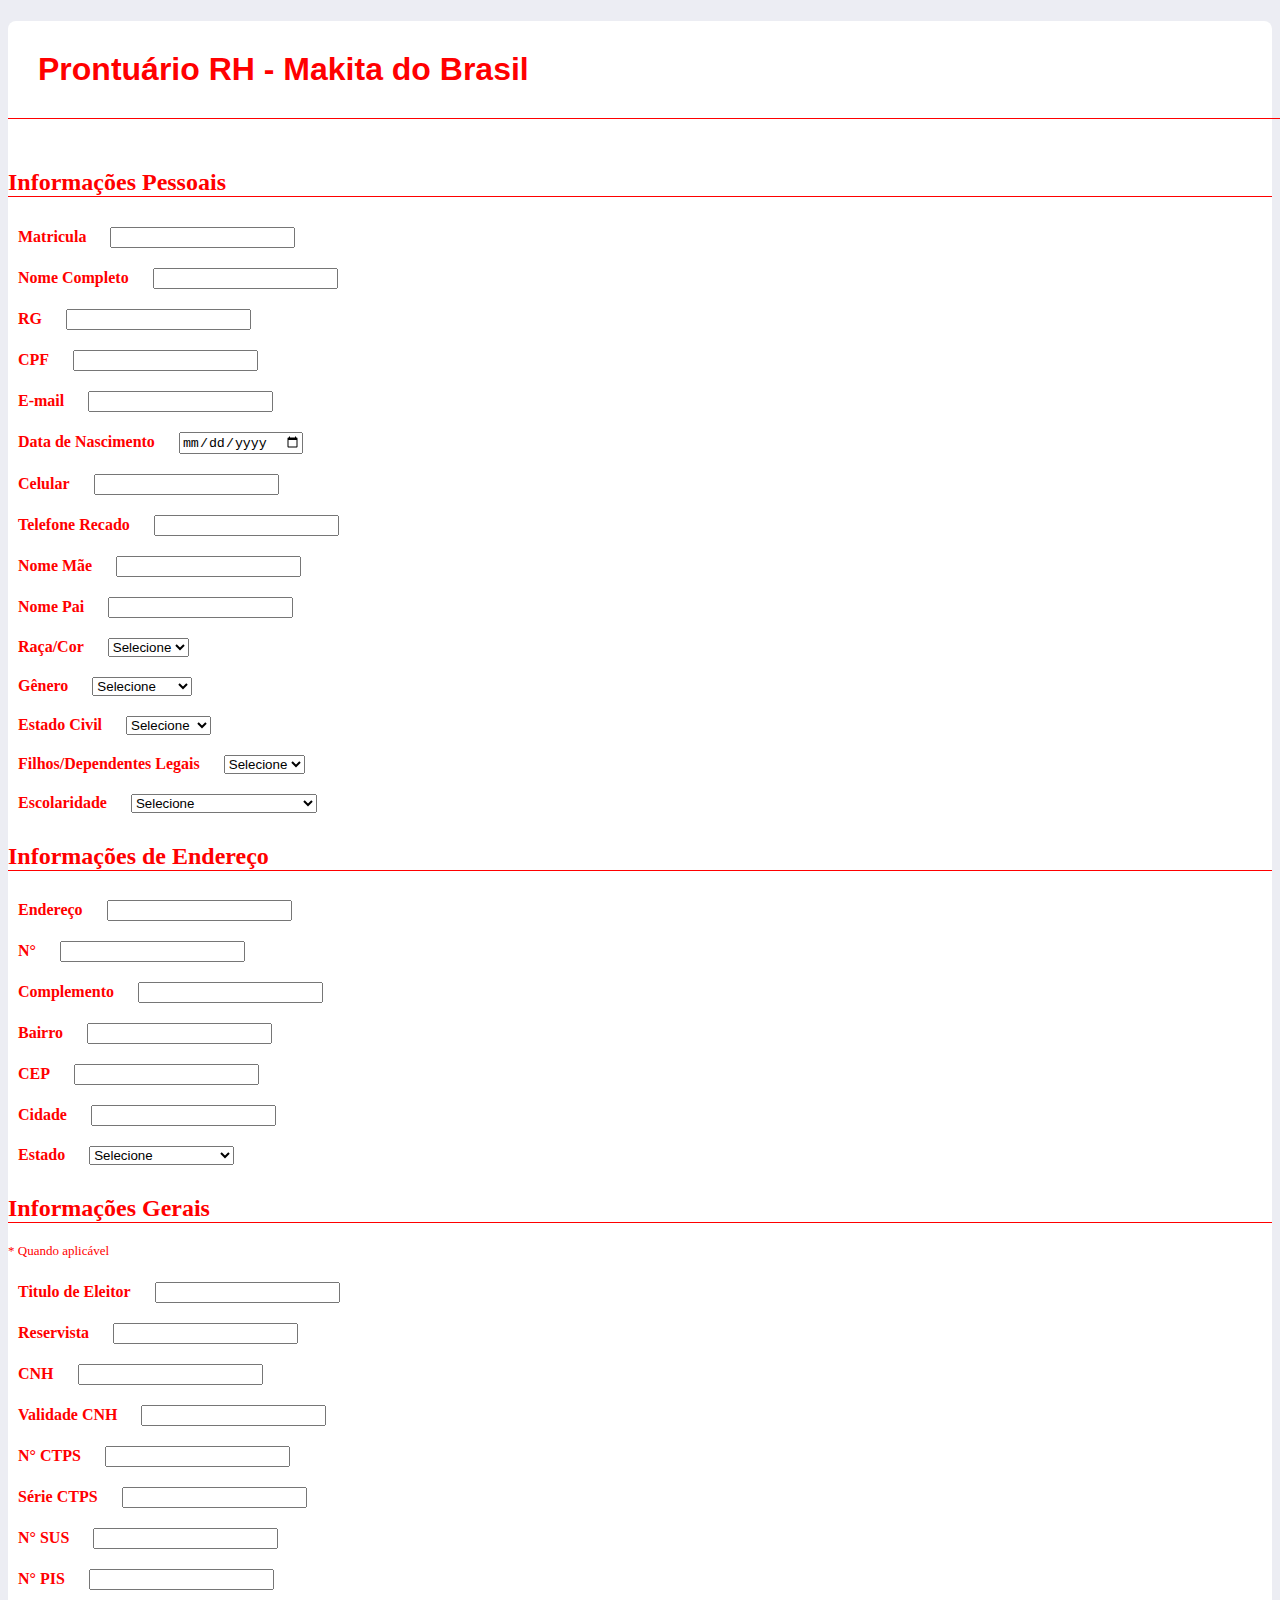
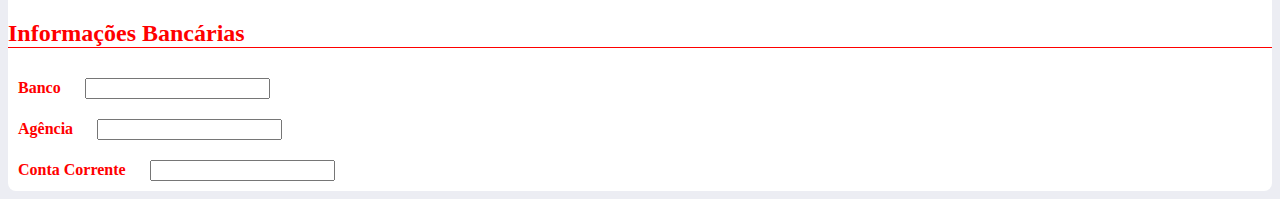
<file: index.html>
<!DOCTYPE html>
<html lang="pt-br">

<head>
    <meta charset="UTF-8">
    <meta name="viewport" content="width=device-width, initial-scale=1.0">
    <link href="https://cdn.jsdelivr.net/npm/bootstrap@5.3.2/dist/css/bootstrap.min.css" rel="stylesheet"
        integrity="sha384-T3c6CoIi6uLrA9TneNEoa7RxnatzjcDSCmG1MXxSR1GAsXEV/Dwwykc2MPK8M2HN" crossorigin="anonymous">
    <link rel="stylesheet" href="style.css">
    <script src="https://ajax.googleapis.com/ajax/libs/jquery/3.7.1/jquery.min.js"></script>
    <title>Prontuário RH Makita</title>
</head>

<body>

    <form class="container mt-5 " method="post">


        <header class="form-title">
            <h1>Prontuário RH - Makita do Brasil</h1>
        </header>

        <div hidden class="row">
            <div class="col">
                foto
            </div>
        </div>

        <section class="p-2 info-pessoal">
            <h2 class="header-informacoes p-2 ">Informações Pessoais</h2>

            <div class="row">

                <div class="col-6">
                    <label class="form-label" for="campo-matricula">Matricula</label>
                    <input type="text" id="campo-matricula" class="form-control">
                </div>

                <div class="col-6">
                    <label class="form-label" for="campo-nome">Nome Completo</label>
                    <input type="text" id="campo-nome" class="form-control">
                </div>

            </div>

            <div class="row">

                <div class="col-6">
                    <label class="form-label" for="campo-rg">RG</label>
                    <input type="text" id="campo-rg" class="form-control">
                </div>

                <div class="col-6">
                    <label class="form-label" for="campo-cpf">CPF</label>
                    <input type="text" id="campo-cpf" class="form-control">
                </div>

            </div>

            <div class="row">

                <div class="col-6">
                    <label class="form-label" for="campo-email">E-mail</label>
                    <input type="email" id="campo-email" class="form-control">
                </div>

                <div class="col-6">
                    <label class="form-label" for="campo-data-nascimento">Data de Nascimento</label>
                    <input type="date" id="campo-data-nascimento" class="form-control">
                </div>

            </div>

            <div class="row">

                <div class="col-6">
                    <label class="form-label" for="campo-celular">Celular</label>
                    <input type="tel" id="campo-celular" class="form-control">
                </div>

                <div class="col-6">
                    <label class="form-label" for="campo-telefone-recado">Telefone Recado</label>
                    <input type="tel" id="campo-telefone-recado" class="form-control">
                </div>

            </div>

            <div class="row">

                <div class="col-6">
                    <label class="form-label" for="campo-mae">Nome Mãe</label>
                    <input type="text" id="campo-mae" class="form-control">
                </div>

                <div class="col-6">
                    <label class="form-label" for="campo-pai">Nome Pai</label>
                    <input type="text" id="campo-pai" class="form-control">
                </div>

            </div>

            <div class="row">

                <div class="col-6">
                    <label for="campo-raça-cor" class="form-label">Raça/Cor</label>
                    <select id="campo-raça-cor" class="form-select">
                        <option selected value="SELECIONE">Selecione</option>
                        <option value="BRANCO">Branco</option>
                        <option value="NEGRO">Negro</option>
                    </select>
                </div>

                <div class="col-6">
                    <label class="form-label" for="campo-genero">Gênero</label>
                    <select id="campo-genero" class="form-select">
                        <option selected value="SELECIONE">Selecione</option>
                        <option value="MASCULINO">Masculino</option>
                        <option value="FEMININO">Feminino</option>
                        <option value="NAOINFORMAR">Não Informar</option>
                    </select>
                </div>

            </div>

            <div class="row">

                <div class="col-6">
                    <label class="form-label" for="campo-estado-civil">Estado Civil</label>
                    <select id="campo-estado-civil" class="form-select">
                        <option selected value="SELECIONE">Selecione</option>
                        <option value="SOLTEIRO">Solteiro</option>
                        <option value="CASADO">Casado</option>
                        <option value="SEPARADO">Separado</option>
                        <option value="DIVORCIADO">Divorciado</option>
                        <option value="VIUVO">Viúvo</option>
                    </select>
                </div>

                <div class="col-6">
                    <label class="form-label" for="campo-filhos-dependentes">Filhos/Dependentes Legais</label>
                    <select id="campo-filhos-dependentes" class="form-select">
                        <option value="SELECIONE">Selecione</option>
                        <option value="SIM">Sim</option>
                        <option value="NAO">Não</option>
                    </select>
                </div>

            </div>

            <div class="row">

                <div class="col-6">
                    <label class="form-label" for="campo-escolaridade">Escolaridade</label>
                    <select id="campo-escolaridade" class="form-select">
                        <option selected value="SELECIONE">Selecione</option>
                        <option value="MEDIOINCOMPLETO">Ensino Médio Incompleto</option>
                        <option value="MEDIOCOMPLETO">Ensino Médio Completo</option>
                        <option value="SUPERIORINCOMPLETO">Ensino Superior Incompleto</option>
                        <option value="SUPERIORCOMPLETO">Ensino Superior Completo</option>
                    </select>
                </div>

            </div>

        </section>


        <section class="p-2 esconder-secao" id="info-conjuge">
            <h2 class="header-informacoes p-2">Informações do Conjugê</h2>

            <div class="row">
                <div class="col-6">
                    <label class="form-label" for="campo-conjuge">Nome do Conjugê</label>
                    <input type="text" id="campo-conjuge" class="form-control">
                </div>
            </div>

            <div class="row">

                <div class="col-6">
                    <label class="form-label" for="campo-data-conjuge">Data de Nascimento</label>
                    <input type="date" id="campo-data-conjuge" class="form-control">
                </div>

                <div class="col-6">
                    <label for="campo-cpf-conjuge" class="form-label">CPF</label>
                    <input type="text" id="campo-cpf-conjuge" class="form-control">
                </div>

            </div>


            <div class="row">

                <div class="col-6">
                    <label for="campo-rg-conjuge" class="form-label">RG</label>
                    <input type="text" id="campo-rg-conjuge" class="form-control">
                </div>

                <div class="col-6">
                    <label for="campo-sus-conjuge" class="form-label">SUS</label>
                    <input type="text" id="campo-sus-conjuge" class="form-control">
                </div>

            </div>
        </section>

        <section class="p-2 info-endereco">
            <h2 class="header-informacoes p-2">Informações de Endereço</h2>

            <div class="row">
                <div class="col-6">
                    <label class="form-label" for="campo-endereço">Endereço</label>
                    <input type="text" id="campo-endereço" class="form-control">
                </div>

                <div class="col-2">
                    <label for="campo-numero-endereco" class="form-label">N°</label>
                    <input type="number" id="campo-numero-endereco" class="form-control" min="0">
                </div>

                <div class="col-4">
                    <label class="form-label" for="campo-complemento">Complemento</label>
                    <input type="text" id="campo-complemento" class="form-control">
                </div>

                    

                
            </div>

            <div class="row">

                
                <div class="col-6">
                    <label class="form-label" for="">Bairro</label>
                    <input type="text" id="campo-bairro" class="form-control">
                </div>

                <div class="col-6">
                    <label class="form-label" for="campo-cep">CEP</label>
                    <input type="text" id="campo-cep" class="form-control">
                </div>                

            </div>


            <div class="row">
                <div class="col-6">
                    <label class="form-label" for="campo-municipio">Cidade</label>
                    <input type="text" id="campo-municipio" class="form-control">
                </div>

                <div class="col-6">
                    <label class="form-label" for="campo-estado">Estado</label>
                    <select id="campo-estado" class="form-select">
                        <option selected value="SELECIONE">Selecione</option>
                        <option value="AC">Acre</option>
                        <option value="AL">Alagoas</option>
                        <option value="AM">Amapá</option>
                        <option value="AM">Amazonas</option>
                        <option value="BA">Bahia</option>
                        <option value="CE">Ceará</option>
                        <option value="ES">Espírito Santo</option>
                        <option value="GO">Goiás</option>
                        <option value="MA">Maranhão</option>
                        <option value="MT">Mato Grosso</option>
                        <option value="MS">Mato Grosso do Sul</option>
                        <option value="MG">Minas Gerais</option>
                        <option value="PA">Pará</option>
                        <option value="PE">Pernambuco</option>
                        <option value="PI">Piauí</option>
                        <option value="RJ">Rio de Janeiro</option>
                        <option value="RN">Rio Grande do Norte</option>
                        <option value="RS">Rio Grande do Sul</option>
                        <option value="RO">Rondônia</option>
                        <option value="RR">Roraima</option>
                        <option value="SC">Santa Catarina</option>
                        <option value="SP">São Paulo</option>
                        <option value="SE">Sergipe</option>
                        <option value="TO">Tocantins</option>
                        <option value="DF">Distrito Federal</option>
                        
                    </select>
                </div>
            </div>

        </section>

        <section class="p-2 info-gerais">
            <h2 class="p-2 header-informacoes">Informações Gerais</h2>
            <p style="font-size: 13px; color: red;">* Quando aplicável</p>

            <div class="row">            
                
                <div class="col-6">
                    <label class="form-label" for="campo-titulo-eleitor">Titulo de Eleitor</label>
                    <input type="text" id="campo-titulo-eleitor" class="form-control">
                </div>

                <div class="col-6">
                    <label class="form-label" for="campo-reservista">Reservista</label>
                    <input type="text" id="campo-reservista" class="form-control">
                </div>

            </div>

            
            <div class="row">

                <div class="col-6">
                    <label class="form-label" for="campo-cnh">CNH</label>
                    <input type="text" id="campo-cnh" class="form-control">
                    
                </div>
                
                <div class="col-6">
                    <label class="form-label" for="campo-validade-cnh">Validade CNH</label>
                    <input type="text" id="campo-validade-cnh" class="form-control">
                </div>

            </div>

            <div class="row">

                <div class="col-6">
                    <label class="form-label" for="campo-numero-ctps">N° CTPS</label>
                    <input type="text" id="campo-numero-ctps" class="form-control">
                </div>
                
                <div class="col-6">
                    <label class="form-label" for="campo-serie-ctps">Série CTPS</label>
                    <input type="text" id="campo-serie-ctps" class="form-control">
                </div>

            </div>

            <div class="row">

                <div class="col-6">
                    <label class="form-label" for="campo-sus">N° SUS</label>
                    <input type="text" id="campo-sus" class="form-control">
                </div>
                
                <div class="col-6">
                    <label class="form-label" for="campo-pis">N° PIS</label>
                    <input type="text" id="campo-pis" class="form-control">
                </div>

            </div>

        </section>

        <section class="p-2 info-bancaria">
            <h2 class="p-2 header-informacoes">Informações Bancárias</h2>

            <div class="row">
                
                <div class="col-6">
                    <label class="form-label" for="campo-banco">Banco</label>
                    <input type="text" id="campo-banco" class="form-control">
                </div>

            </div>

            <div class="row">

                <div class="col-6">
                    <label class="form-label" for="campo-agencia">Agência</label>
                    <input type="text" id="campo-agencia" class="form-control">
                </div>

                <div class="col-6">
                    <label class="form-label" for="campo-conta-corrente">Conta Corrente</label>
                    <input type="text" id="campo-conta-corrente" class="form-control">
                </div>
            </div>

        </section>


    </form>

    <script src="https://cdn.jsdelivr.net/npm/bootstrap@5.3.2/dist/js/bootstrap.bundle.min.js"
        integrity="sha384-C6RzsynM9kWDrMNeT87bh95OGNyZPhcTNXj1NW7RuBCsyN/o0jlpcV8Qyq46cDfL"
        crossorigin="anonymous"></script>

        <script>
        
            $(function(){

                function escondeCampoConjuge(){
                    
                    let estadoCivil = $("#campo-estado-civil").val()
                    let infoConjuge = $("#info-conjuge")[0]

                  if(estadoCivil === 'CASADO'){
                    infoConjuge.classList.remove('esconder-secao')
                  } else{
                    infoConjuge.classList.add('esconder-secao')
                  }

                }

        
                $('#campo-estado-civil').on('change', function(){
                    escondeCampoConjuge()
                })

            })

        </script>

</body>

</html>
</file>
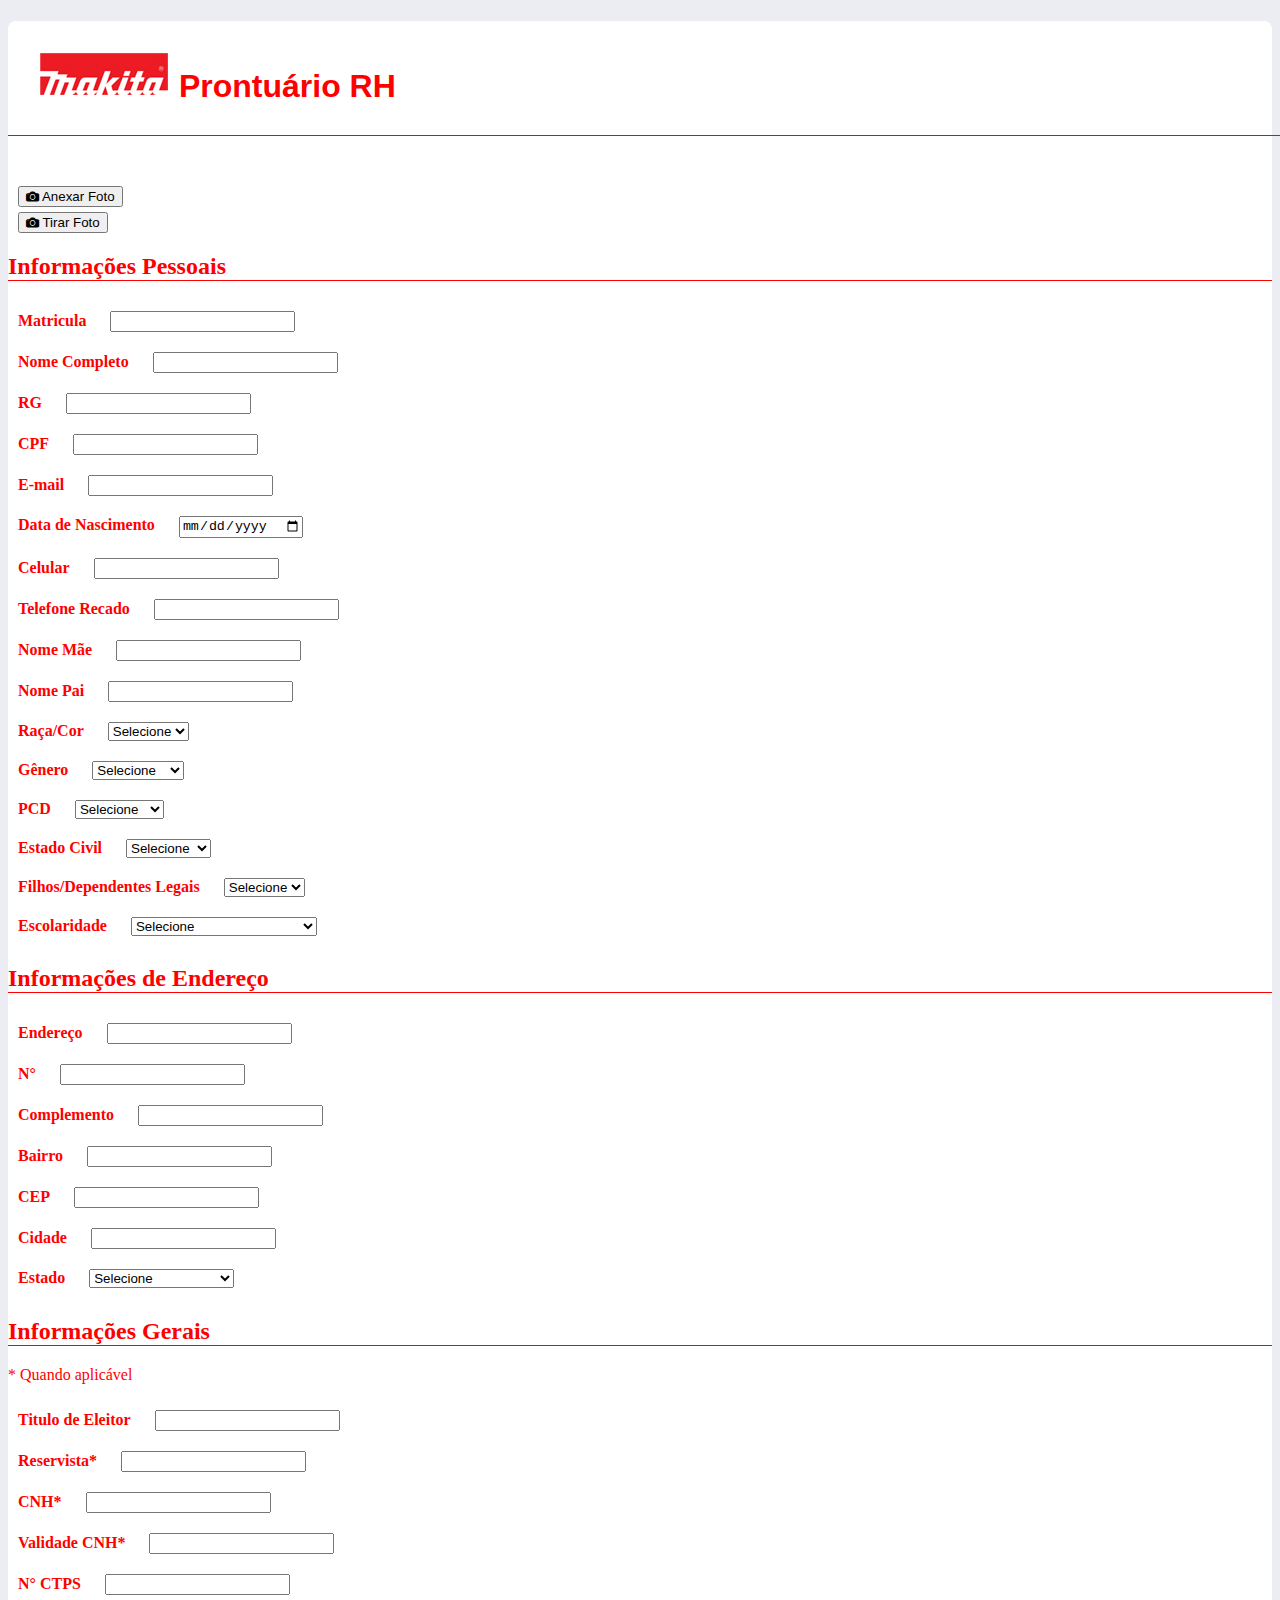
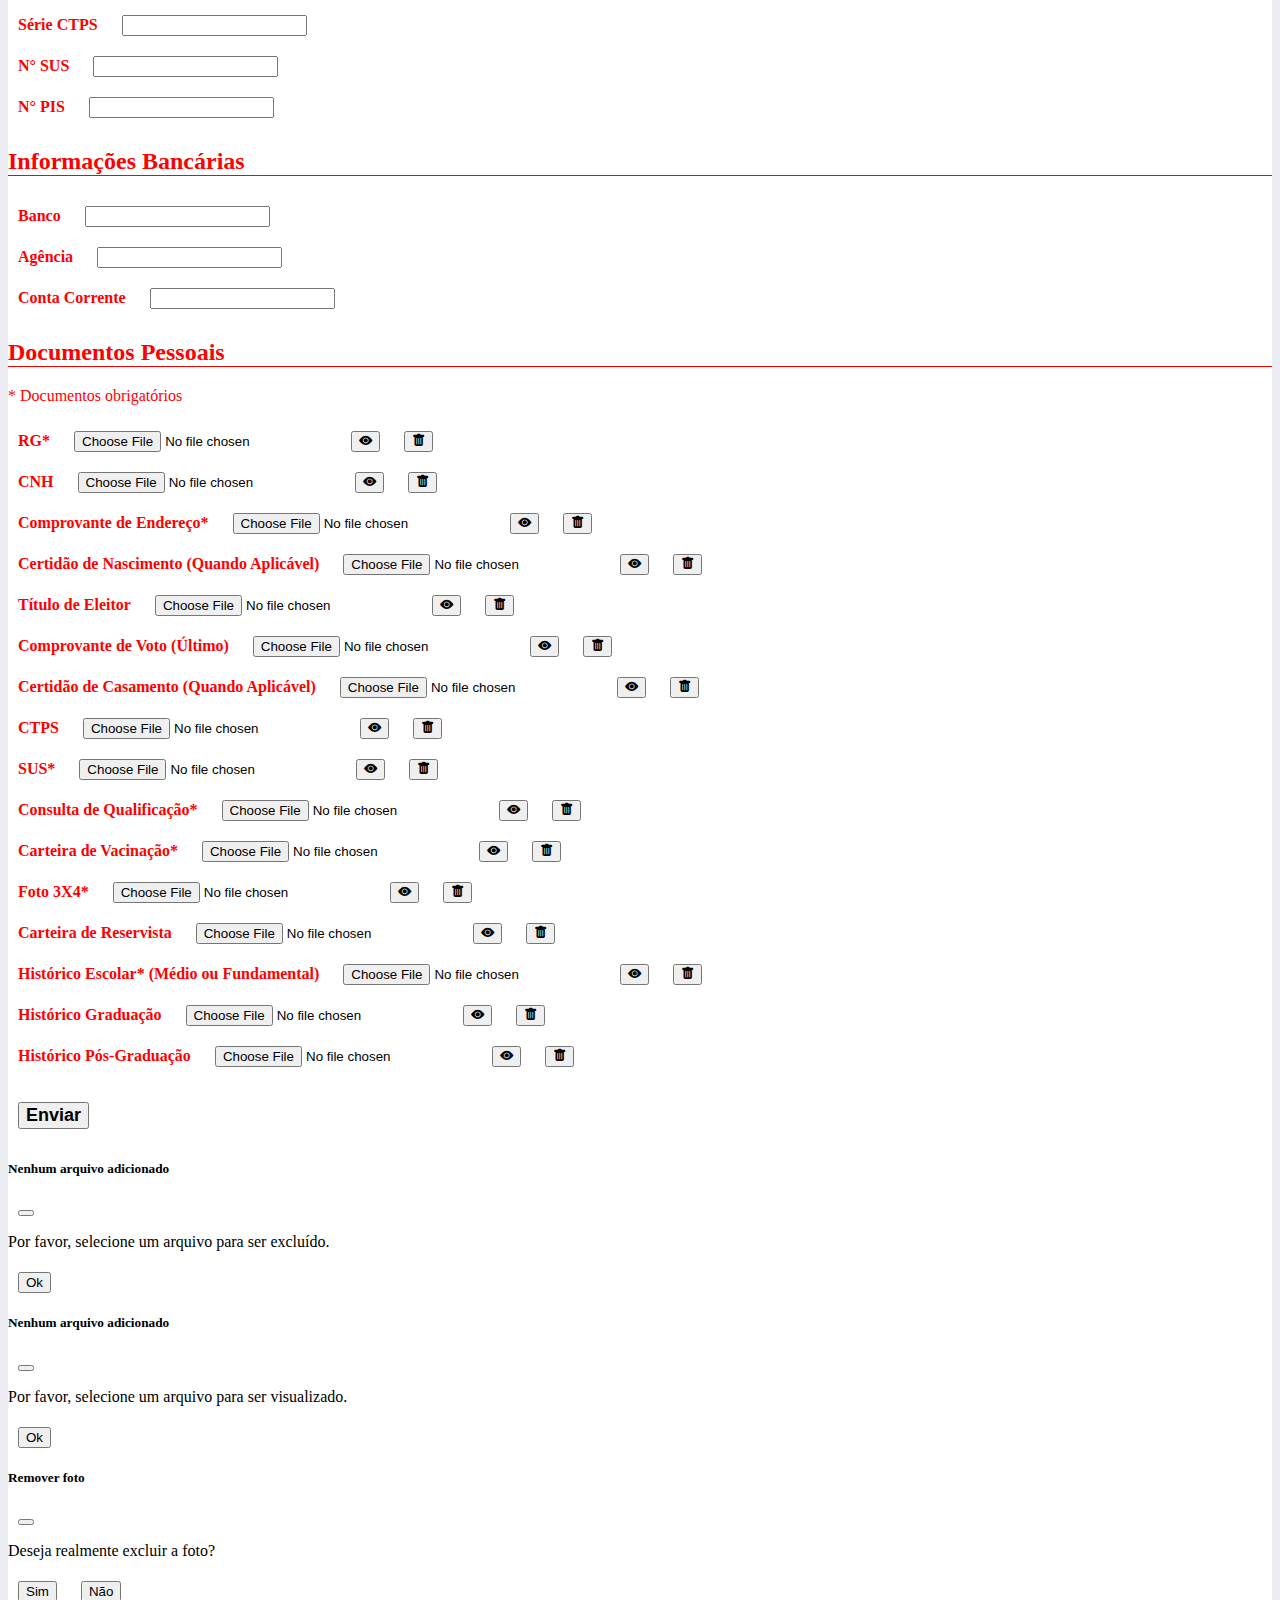
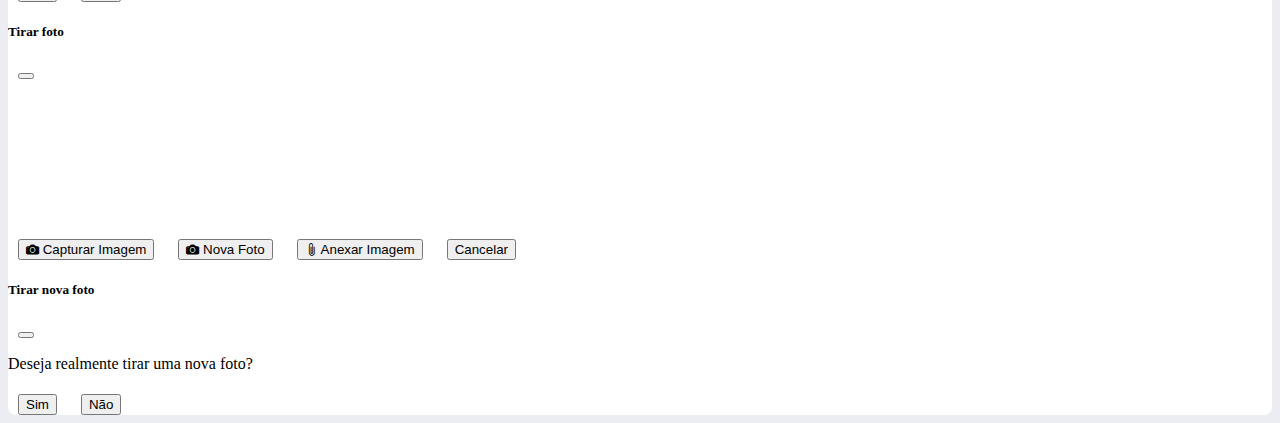
<file: Prontuario_RH/index.html>
<!DOCTYPE html>
<html lang="pt-br">

<head>
    <meta charset="UTF-8">
    <meta name="viewport" content="width=device-width, initial-scale=1.0">
    <link href="https://cdn.jsdelivr.net/npm/bootstrap@5.3.2/dist/css/bootstrap.min.css" rel="stylesheet"
        integrity="sha384-T3c6CoIi6uLrA9TneNEoa7RxnatzjcDSCmG1MXxSR1GAsXEV/Dwwykc2MPK8M2HN" crossorigin="anonymous">
    <link rel="stylesheet" href="https://cdn.jsdelivr.net/npm/bootstrap-icons@1.11.1/font/bootstrap-icons.css">
    <link rel="stylesheet" href="style.css">
    <link rel="shortcut icon" href="imagens/favicon.ico" type="image/x-icon">
    <script src="https://ajax.googleapis.com/ajax/libs/jquery/3.7.1/jquery.min.js"></script>


    <title>Prontuário RH Makita</title>
</head>

<body>

    <form class="container mt-5 " method="post">


        <header class="form-title">
            <h1><img src="imagens/makita.png" alt="Logo makita"> Prontuário RH </h1>
        </header>

        <button style="display: block;" type="button" id="button-anexar-foto" class="btn btn-outline-danger"><i
                class="bi bi-camera-fill"></i> Anexar Foto</button>
        <button style="display: block;" type="button" id="button-tirar-foto" class="btn btn-outline-danger"><i
                class="bi bi-camera-fill"></i> Tirar Foto</button>
        <button style="display: none;" type="button" id="button-remover-foto" class="btn btn-outline-danger"><i
                class="bi bi-trash-fill"></i> Remover Foto</button>
        <button style="display: none;" type="button" id="button-baixar-foto" class="btn btn-outline-danger"><i
                class="bi bi-download"></i> Baixar Foto</button>


        <div class="row p-2">
            <div id="foto-container" class="col">
                <input type="file" id="input-anexar-foto" style="display: none;">
            </div>
        </div>

        <section class="p-2 info-pessoal">
            <h2 class="header-informacoes p-2 ">Informações Pessoais</h2>

            <div class="row">

                <div class="col-6">
                    <label class="form-label" for="campo-matricula">Matricula</label>
                    <input type="text" id="campo-matricula" class="form-control">
                </div>

                <div class="col-6">
                    <label class="form-label" for="campo-nome">Nome Completo</label>
                    <input type="text" id="campo-nome" class="form-control">
                </div>

            </div>

            <div class="row">

                <div class="col-6">
                    <label class="form-label" for="campo-rg">RG</label>
                    <input type="text" id="campo-rg" class="form-control">
                </div>

                <div class="col-6">
                    <label class="form-label" for="campo-cpf">CPF</label>
                    <input type="text" id="campo-cpf" class="form-control">
                </div>

            </div>

            <div class="row">

                <div class="col-6">
                    <label class="form-label" for="campo-email">E-mail</label>
                    <input type="email" id="campo-email" class="form-control">
                </div>

                <div class="col-6">
                    <label class="form-label" for="campo-data-nascimento">Data de Nascimento</label>
                    <input type="date" id="campo-data-nascimento" class="form-control">
                </div>

            </div>

            <div class="row">

                <div class="col-6">
                    <label class="form-label" for="campo-celular">Celular</label>
                    <input type="tel" id="campo-celular" class="form-control">
                </div>

                <div class="col-6">
                    <label class="form-label" for="campo-telefone-recado">Telefone Recado</label>
                    <input type="tel" id="campo-telefone-recado" class="form-control">
                </div>

            </div>

            <div class="row">

                <div class="col-6">
                    <label class="form-label" for="campo-mae">Nome Mãe</label>
                    <input type="text" id="campo-mae" class="form-control">
                </div>

                <div class="col-6">
                    <label class="form-label" for="campo-pai">Nome Pai</label>
                    <input type="text" id="campo-pai" class="form-control">
                </div>

            </div>

            <div class="row">

                <div class="col-4">
                    <label for="campo-raça-cor" class="form-label">Raça/Cor</label>
                    <select id="campo-raça-cor" class="form-select">
                        <option selected value="SELECIONE">Selecione</option>
                        <option value="BRANCO">Branco</option>
                        <option value="NEGRO">Negro</option>
                    </select>
                </div>

                <div class="col-4">
                    <label class="form-label" for="campo-genero">Gênero</label>
                    <select id="campo-genero" class="form-select">
                        <option selected value="SELECIONE">Selecione</option>
                        <option value="MASCULINO">Masculino</option>
                        <option value="FEMININO">Feminino</option>
                        <option value="BINARIO">Binário</option>
                        <option value="NAOBINARIO">Não Binário</option>
                    </select>
                </div>

                <div class="col-4">
                    <label class="form-label" for="campo-pcd">PCD</label>
                    <select id="campo-pcd" class="form-select">
                        <option selected value="SELECIONE">Selecione</option>
                        <option value="AUDITIVA">Auditiva</option>
                        <option value="FISICA">Física</option>
                        <option value="INTELECTUAL">Intelectual</option>
                        <option value="VISUAL">Visual</option>
                        <option value="MULTIPLA">Múltipla</option>
                        <option value="REABILITADO">Reabilitado</option>
                    </select>
                </div>

            </div>

            <div class="row">

                <div class="col-6">
                    <label class="form-label" for="campo-estado-civil">Estado Civil</label>
                    <select id="campo-estado-civil" class="form-select">
                        <option selected value="SELECIONE">Selecione</option>
                        <option value="SOLTEIRO">Solteiro</option>
                        <option value="CASADO">Casado</option>
                        <option value="SEPARADO">Separado</option>
                        <option value="DIVORCIADO">Divorciado</option>
                        <option value="VIUVO">Viúvo</option>
                    </select>
                </div>

                <div class="col-6">
                    <label class="form-label" for="campo-filhos-dependentes">Filhos/Dependentes Legais</label>
                    <select id="campo-filhos-dependentes" class="form-select">
                        <option value="SELECIONE">Selecione</option>
                        <option value="SIM">Sim</option>
                        <option value="NAO">Não</option>
                    </select>
                </div>

            </div>

            <div class="row">

                <div class="col-6">
                    <label class="form-label" for="campo-escolaridade">Escolaridade</label>
                    <select id="campo-escolaridade" class="form-select">
                        <option selected value="SELECIONE">Selecione</option>
                        <option value="MEDIOINCOMPLETO">Ensino Médio Incompleto</option>
                        <option value="MEDIOCOMPLETO">Ensino Médio Completo</option>
                        <option value="SUPERIORINCOMPLETO">Ensino Superior Incompleto</option>
                        <option value="SUPERIORCOMPLETO">Ensino Superior Completo</option>
                    </select>
                </div>

            </div>

        </section>


        <section class="p-2 esconder-secao" id="info-conjuge">
            <h2 class="header-informacoes p-2">Informações do Conjugê</h2>

            <div class="row">
                <div class="col-6">
                    <label class="form-label" for="campo-conjuge">Nome do Conjugê</label>
                    <input type="text" id="campo-conjuge" class="form-control">
                </div>
            </div>

            <div class="row">

                <div class="col-6">
                    <label class="form-label" for="campo-data-conjuge">Data de Nascimento</label>
                    <input type="date" id="campo-data-conjuge" class="form-control">
                </div>

                <div class="col-6">
                    <label for="campo-cpf-conjuge" class="form-label">CPF</label>
                    <input type="text" id="campo-cpf-conjuge" class="form-control">
                </div>

            </div>


            <div class="row">

                <div class="col-6">
                    <label for="campo-rg-conjuge" class="form-label">RG</label>
                    <input type="text" id="campo-rg-conjuge" class="form-control">
                </div>

                <div class="col-6">
                    <label for="campo-sus-conjuge" class="form-label">SUS</label>
                    <input type="text" id="campo-sus-conjuge" class="form-control">
                </div>

            </div>
        </section>

        <section class="p-2 info-endereco">
            <h2 class="header-informacoes p-2">Informações de Endereço</h2>

            <div class="row">
                <div class="col-6">
                    <label class="form-label" for="campo-endereço">Endereço</label>
                    <input type="text" id="campo-endereço" class="form-control">
                </div>

                <div class="col-2">
                    <label for="campo-numero-endereco" class="form-label">N°</label>
                    <input type="number" id="campo-numero-endereco" class="form-control" min="0">
                </div>

                <div class="col-4">
                    <label class="form-label" for="campo-complemento">Complemento</label>
                    <input type="text" id="campo-complemento" class="form-control">
                </div>




            </div>

            <div class="row">


                <div class="col-6">
                    <label class="form-label" for="campo-bairro">Bairro</label>
                    <input type="text" id="campo-bairro" class="form-control">
                </div>

                <div class="col-6">
                    <label class="form-label" for="campo-cep">CEP</label>
                    <input type="text" id="campo-cep" class="form-control">
                </div>

            </div>


            <div class="row">
                <div class="col-6">
                    <label class="form-label" for="campo-municipio">Cidade</label>
                    <input type="text" id="campo-municipio" class="form-control">
                </div>

                <div class="col-6">
                    <label class="form-label" for="campo-estado">Estado</label>
                    <select id="campo-estado" class="form-select">
                        <option selected value="SELECIONE">Selecione</option>
                        <option value="AC">Acre</option>
                        <option value="AL">Alagoas</option>
                        <option value="AM">Amapá</option>
                        <option value="AM">Amazonas</option>
                        <option value="BA">Bahia</option>
                        <option value="CE">Ceará</option>
                        <option value="ES">Espírito Santo</option>
                        <option value="GO">Goiás</option>
                        <option value="MA">Maranhão</option>
                        <option value="MT">Mato Grosso</option>
                        <option value="MS">Mato Grosso do Sul</option>
                        <option value="MG">Minas Gerais</option>
                        <option value="PA">Pará</option>
                        <option value="PE">Pernambuco</option>
                        <option value="PI">Piauí</option>
                        <option value="RJ">Rio de Janeiro</option>
                        <option value="RN">Rio Grande do Norte</option>
                        <option value="RS">Rio Grande do Sul</option>
                        <option value="RO">Rondônia</option>
                        <option value="RR">Roraima</option>
                        <option value="SC">Santa Catarina</option>
                        <option value="SP">São Paulo</option>
                        <option value="SE">Sergipe</option>
                        <option value="TO">Tocantins</option>
                        <option value="DF">Distrito Federal</option>

                    </select>
                </div>
            </div>

        </section>

        <section class="p-2 info-gerais">
            <h2 class="p-2 header-informacoes">Informações Gerais</h2>
            <p style="color: red;">* Quando aplicável</p>

            <div class="row">

                <div class="col-6">
                    <label class="form-label" for="campo-titulo-eleitor">Titulo de Eleitor</label>
                    <input type="text" id="campo-titulo-eleitor" class="form-control">
                </div>

                <div class="col-6">
                    <label class="form-label" for="campo-reservista">Reservista*</label>
                    <input type="text" id="campo-reservista" class="form-control">
                </div>

            </div>


            <div class="row">

                <div class="col-6">
                    <label class="form-label" for="campo-cnh">CNH*</label>
                    <input type="text" id="campo-cnh" class="form-control">

                </div>

                <div class="col-6">
                    <label class="form-label" for="campo-validade-cnh">Validade CNH*</label>
                    <input type="text" id="campo-validade-cnh" class="form-control">
                </div>

            </div>

            <div class="row">

                <div class="col-6">
                    <label class="form-label" for="campo-numero-ctps">N° CTPS</label>
                    <input type="text" id="campo-numero-ctps" class="form-control">
                </div>

                <div class="col-6">
                    <label class="form-label" for="campo-serie-ctps">Série CTPS</label>
                    <input type="text" id="campo-serie-ctps" class="form-control">
                </div>

            </div>

            <div class="row">

                <div class="col-6">
                    <label class="form-label" for="campo-sus">N° SUS</label>
                    <input type="text" id="campo-sus" class="form-control">
                </div>

                <div class="col-6">
                    <label class="form-label" for="campo-pis">N° PIS</label>
                    <input type="text" id="campo-pis" class="form-control">
                </div>

            </div>

        </section>

        <section class="p-2 info-bancaria">
            <h2 class="p-2 header-informacoes">Informações Bancárias</h2>

            <div class="row">

                <div class="col-6">
                    <label class="form-label" for="campo-banco">Banco</label>
                    <input type="text" id="campo-banco" class="form-control">
                </div>

            </div>

            <div class="row">

                <div class="col-6">
                    <label class="form-label" for="campo-agencia">Agência</label>
                    <input type="text" id="campo-agencia" class="form-control">
                </div>

                <div class="col-6">
                    <label class="form-label" for="campo-conta-corrente">Conta Corrente</label>
                    <input type="text" id="campo-conta-corrente" class="form-control">
                </div>
            </div>

        </section>

        <section class="p-2 info-doc-pessoais">
            <h2 class="p-2 header-informacoes">Documentos Pessoais</h2>
            <p style="color: red;">* Documentos obrigatórios</p>

            <div class="row">

                <div class="col-6">
                    <label for="campo-doc-rg"> RG*</label>

                    <input type="file" id="campo-doc-rg" class="form-control inputDoc" accept=".pdf">

                    <button type="button" id="btnVisualizarRG" data-target="campo-doc-rg"
                        class="btn btn-danger btn-sm btnInput visualizarArquivo "><i class="bi bi-eye-fill"></i>
                    </button>

                    <button type="button" id="btnRemoverRG" data-target="campo-doc-rg"
                        class="btn btn-danger btn-sm btnInput btnRemoverArquivo"><i
                            class="bi bi-trash-fill"></i></button>

                </div>

                <div class="col-6">
                    <label class="form-label" for="campo-doc-cnh">CNH</label>

                    <input type="file" id="campo-doc-cnh" class="form-control inputDoc" accept=".pdf">

                    <button type="button" id="btnVisualizarCNH" data-target="campo-doc-cnh"
                        class="btn btn-danger btn-sm btnInput visualizarArquivo "><i
                            class="bi bi-eye-fill"></i></button>

                    <button type="button" id="btnRemoverCNH" data-target="campo-doc-cnh"
                        class="btn btn-danger btn-sm btnInput btnRemoverArquivo"><i
                            class="bi bi-trash-fill"></i></button>
                </div>

            </div>

            <div class="row">

                <div class="col-6">
                    <label class="form-label" for="campo-doc-endereco">Comprovante de Endereço*</label>

                    <input type="file" class="form-control inputDoc" id="campo-doc-endereco" accept=".pdf">

                    <button type="button" id="btnVisualizarEndereço" data-target="campo-doc-endereco"
                        class="btn btn-danger btn-sm btnInput visualizarArquivo "><i
                            class="bi bi-eye-fill"></i></button>

                    <button type="button" id="btnRemoverEndereco" data-target="campo-doc-endereco"
                        class="btn btn-danger btn-sm btnInput btnRemoverArquivo"><i
                            class="bi bi-trash-fill"></i></button>
                </div>

                <div class="col-6">
                    <label class="form-label" for="campo-doc-nascimento">Certidão de Nascimento (Quando
                        Aplicável)</label>

                    <input type="file" class="form-control inputDoc" id="campo-doc-nascimento" accept=".pdf">

                    <button type="button" id="btnVisualizarNascimento" data-target="campo-doc-nascimento"
                        class="btn btn-danger btn-sm btnInput visualizarArquivo "><i
                            class="bi bi-eye-fill"></i></button>

                    <button type="button" id="btnRemoverNascimento" data-target="campo-doc-nascimento"
                        class="btn btn-danger btn-sm btnInput btnRemoverArquivo"><i
                            class="bi bi-trash-fill"></i></button>
                </div>

            </div>

            <div class="row">

                <div class="col-6">
                    <label for="campo-doc-titulo-eleitor" class="form-label">Título de Eleitor</label>

                    <input type="file" id="campo-doc-titulo-eleitor" class="form-control inputDoc" accept=".pdf">

                    <button type="button" id="btnVisualizarEleitor" data-target="campo-doc-titulo-eleitor"
                        class="btn btn-danger btn-sm btnInput visualizarArquivo "><i
                            class="bi bi-eye-fill"></i></button>

                    <button type="button" id="btnRemoverEleitor" data-target="campo-doc-titulo-eleitor"
                        class="btn btn-danger btn-sm btnInput btnRemoverArquivo"><i
                            class="bi bi-trash-fill"></i></button>
                </div>

                <div class="col-6">

                    <label class="form-label" for="campo-doc-comprovante-voto">Comprovante de Voto (Último)</label>

                    <input type="file" id="campo-doc-comprovante-voto" class="form-control inputDoc" accept=".pdf">

                    <button type="button" id="btnVisualizarVoto" data-target="campo-doc-comprovante-voto"
                        class="btn btn-danger btn-sm btnInput visualizarArquivo "><i
                            class="bi bi-eye-fill"></i></button>

                    <button type="button" id="btnRemoverVoto" data-target="campo-doc-comprovante-voto"
                        class="btn btn-danger btn-sm btnInput btnRemoverArquivo"><i
                            class="bi bi-trash-fill"></i></button>
                </div>

            </div>

            <div class="row">

                <div class="col-6">
                    <label class="form-label" for="campo-doc-casamento">Certidão de Casamento (Quando
                        Aplicável)</label>

                    <input type="file" id="campo-doc-casamento" class="form-control inputDoc" accept=".pdf">

                    <button type="button" id="btnVisualizarCasamento" data-target="campo-doc-casamento"
                        class="btn btn-danger btn-sm btnInput visualizarArquivo "><i
                            class="bi bi-eye-fill"></i></button>

                    <button type="button" id="btnRemoverCasamento" data-target="campo-doc-casamento"
                        class="btn btn-danger btn-sm btnInput btnRemoverArquivo"><i
                            class="bi bi-trash-fill"></i></button>

                </div>

                <div class="col-6">
                    <label class="form-label" for="campo-doc-ctps">CTPS</label>

                    <input type="file" id="campo-doc-ctps" class="form-control inputDoc" accept=".pdf">

                    <button type="button" id="btnVisualizarCTPS" data-target="campo-doc-ctps"
                        class="btn btn-danger btn-sm btnInput visualizarArquivo "><i
                            class="bi bi-eye-fill"></i></button>

                    <button type="button" id="btnRemoverCTPS" data-target="campo-doc-ctps"
                        class="btn btn-danger btn-sm btnInput btnRemoverArquivo"><i
                            class="bi bi-trash-fill"></i></button>
                </div>

            </div>

            <div class="row">

                <div class="col-6">
                    <label class="form-label" for="campo-doc-sus">SUS*</label>

                    <input type="file" id="campo-doc-sus" class="form-control inputDoc" accept=".pdf">

                    <button type="button" id="btnVisualizarSUS" data-target="campo-doc-sus"
                        class="btn btn-danger btn-sm btnInput visualizarArquivo "><i
                            class="bi bi-eye-fill"></i></button>

                    <button type="button" id="btnRemoverSUS" data-target="campo-doc-sus"
                        class="btn btn-danger btn-sm btnInput btnRemoverArquivo"><i
                            class="bi bi-trash-fill"></i></button>
                </div>

                <div class="col-6">
                    <label class="form-label" for="campo-doc-consulta">Consulta de Qualificação*</label>

                    <input type="file" id="campo-doc-consulta" class="form-control inputDoc" accept=".pdf">

                    <button type="button" id="btnVisualizarConsulta" data-target="campo-doc-consulta"
                        class="btn btn-danger btn-sm btnInput visualizarArquivo "><i
                            class="bi bi-eye-fill"></i></button>

                    <button type="button" id="btnRemoverConsulta" data-target="campo-doc-consulta"
                        class="btn btn-danger btn-sm btnInput btnRemoverArquivo"><i
                            class="bi bi-trash-fill"></i></button>
                </div>

            </div>

            <div class="row">

                <div class="col-6">
                    <label class="form-label" for="campo-doc-vacina">Carteira de Vacinação*</label>

                    <input type="file" id="campo-doc-vacina" class="form-control inputDoc" accept=".pdf">

                    <button type="button" id="btnVisualizarVacina" data-target="campo-doc-vacina"
                        class="btn btn-danger btn-sm btnInput visualizarArquivo "><i
                            class="bi bi-eye-fill"></i></button>

                    <button type="button" id="btnRemoverVacina" data-target="campo-doc-vacina"
                        class="btn btn-danger btn-sm btnInput btnRemoverArquivo"><i
                            class="bi bi-trash-fill"></i></button>
                </div>

                <div class="col-6">
                    <label class="form-label" for="campo-doc-foto">Foto 3X4*</label>

                    <input type="file" id="campo-doc-foto" class="form-control inputDoc" accept=".pdf">

                    <button type="button" id="btnVisualizarFoto" data-target="campo-doc-foto"
                        class="btn btn-danger btn-sm btnInput visualizarArquivo "><i
                            class="bi bi-eye-fill"></i></button>

                    <button type="button" id="btnRemoverFoto" data-target="campo-doc-foto"
                        class="btn btn-danger btn-sm btnInput btnRemoverArquivo"><i
                            class="bi bi-trash-fill"></i></button>
                </div>

            </div>

            <div class="row">

                <div class="col-6">
                    <label class="form-label" for="campo-doc-reservista">Carteira de Reservista</label>

                    <input type="file" id="campo-doc-reservista" class="form-control inputDoc" accept=".pdf">

                    <button type="button" id="btnVisualizarReservista" data-target="campo-doc-reservista"
                        class="btn btn-danger btn-sm btnInput visualizarArquivo "><i
                            class="bi bi-eye-fill"></i></button>

                    <button type="button" id="btnRemoverReservista" data-target="campo-doc-reservista"
                        class="btn btn-danger btn-sm btnInput btnRemoverArquivo"><i
                            class="bi bi-trash-fill"></i></button>
                </div>

                <div class="col-6">
                    <label class="form-label" for="campo-doc-historico-esc">Histórico Escolar* (Médio ou
                        Fundamental)</label>

                    <input type="file" id="campo-doc-historico-esc" class="form-control inputDoc" accept=".pdf">

                    <button type="button" id="btnVisualizarHistorico" data-target="campo-doc-historico-esc"
                        class="btn btn-danger btn-sm btnInput visualizarArquivo "><i
                            class="bi bi-eye-fill"></i></button>

                    <button type="button" id="btnRemoverHistorico" data-target="campo-doc-historico-esc"
                        class="btn btn-danger btn-sm btnInput btnRemoverArquivo"><i
                            class="bi bi-trash-fill"></i></button>
                </div>

            </div>

            <div class="row">

                <div class="col-6">
                    <label class="form-label" for="campo-doc-historico-grad">Histórico Graduação</label>

                    <input type="file" id="campo-doc-historico-grad" class="form-control inputDoc" accept=".pdf">

                    <button type="button" id="btnVisualizarGraduacao" data-target="campo-doc-historico-grad"
                        class="btn btn-danger btn-sm btnInput visualizarArquivo "><i
                            class="bi bi-eye-fill"></i></button>

                    <button type="button" id="btnRemoverGraduacao" data-target="campo-doc-historico-grad"
                        class="btn btn-danger btn-sm btnInput btnRemoverArquivo"><i
                            class="bi bi-trash-fill"></i></button>


                </div>

                <div class="col-6">
                    <label class="form-label" for="campo-doc-historico-pos">Histórico Pós-Graduação</label>

                    <input type="file" id="campo-doc-historico-pos" class="form-control inputDoc" accept=".pdf">

                    <button type="button" id="btnVisualizarPos" data-target="campo-doc-historico-pos"
                        class="btn btn-danger btn-sm btnInput visualizarArquivo "><i
                            class="bi bi-eye-fill"></i></button>

                    <button type="button" id="btnRemoverPos" data-target="campo-doc-historico-pos"
                        class="btn btn-danger btn-sm btnInput btnRemoverArquivo"><i
                            class="bi bi-trash-fill"></i></button>
                </div>

            </div>

            <div style="margin-top: 20px; margin-right: 20px; margin-bottom: 10px;;" class="row justify-content-end">
                <div class="col-1">
                    <button id="btn-enviar" style="font-weight: bold; margin-bottom: 10px; font-size: 18px;"
                        class="btn btn-danger">Enviar</button>
                </div>
            </div>


        </section>

        <!-- Inicio - Modal caso aperte o botão de  remover arquivo e não tenha arquivo adicionado -->
        <div class="modal fade" tabindex="-1" id="modalRemoveArquivo">
            <div class="modal-dialog">
                <div class="modal-content">
                    <div class="modal-header">
                        <h5 class="modal-title">Nenhum arquivo adicionado</h5>
                        <button type="button" class="btn-close" data-bs-dismiss="modal" aria-label="Close"></button>
                    </div>
                    <div class="modal-body">
                        <p>Por favor, selecione um arquivo para ser excluído.</p>
                    </div>
                    <div class="modal-footer">
                        <button type="button" class="btn btn-danger" data-bs-dismiss="modal">Ok</button>
                    </div>
                </div>
            </div>
        </div>
        <!-- Final - Modal caso aperte o botão de  remover arquivo e não tenha arquivo adicionado -->

        <!-- Inicio - Modal caso aperte o botão de  remover arquivo e não tenha arquivo adicionado -->
        <div class="modal fade" tabindex="-1" id="modalVisualizaArquivo">
            <div class="modal-dialog">
                <div class="modal-content">
                    <div class="modal-header">
                        <h5 class="modal-title">Nenhum arquivo adicionado</h5>
                        <button type="button" class="btn-close" data-bs-dismiss="modal" aria-label="Close"></button>
                    </div>
                    <div class="modal-body">
                        <p>Por favor, selecione um arquivo para ser visualizado.</p>
                    </div>
                    <div class="modal-footer">
                        <button type="button" class="btn btn-danger" data-bs-dismiss="modal">Ok</button>
                    </div>
                </div>
            </div>
        </div>
        <!-- Final - Modal caso aperte o botão de visualizar arquivo e não tenha arquivo adicionado -->

        <!-- Inicio - Modal para confirmar excluir a foto -->
        <div class="modal fade" tabindex="-1" id="modalRemoveFoto">
            <div class="modal-dialog">
                <div class="modal-content">
                    <div class="modal-header">
                        <h5 class="modal-title">Remover foto</h5>
                        <button type="button" class="btn-close" data-bs-dismiss="modal" aria-label="Close"></button>
                    </div>
                    <div class="modal-body">
                        <p>Deseja realmente excluir a foto?</p>
                    </div>
                    <div class="modal-footer">
                        <button type="button" id="button-confirma-remover" class="btn btn-danger"
                            data-bs-dismiss="modal">Sim</button>
                        <button type="button" id="button-cancela-remover" class="btn btn-secondary"
                            data-bs-dismiss="modal">Não</button>
                    </div>
                </div>
            </div>
        </div>
        <!-- Final - Modal para confirmar excluir a foto -->


        <!-- Inicio - Modal para tirae foto -->
        <div class="modal fade" tabindex="-1" id="modalTiraFoto">
            <div class="modal-dialog">
                <div class="modal-content">

                    <div class="modal-header">
                        <h5 class="modal-title">Tirar foto</h5>
                        <button type="button" class="btn-close" data-bs-dismiss="modal" aria-label="Close"></button>
                    </div>

                    <div class="modal-body">
                        <video id="videoModal" class="camera" autoplay></video>
                        <canvas class="fotoModal" style="display: none;" id="canvasModal"></canvas>
                    </div>

                    <div class="modal-footer">
                        <button type="button" id="button-captura-foto" class="btn btn-danger"><i
                                class="bi bi-camera-fill"></i> Capturar Imagem</button>
                        <button type="button" id="button-tirar-nova-foto" class="btn btn-danger"><i
                                class="bi bi-camera-fill"></i> Nova Foto</button>
                        <button type="button" id="button-anexa-foto-tirada" class="btn btn-danger"><i
                                class="bi bi-paperclip"></i> Anexar Imagem</button>
                        <button type="button" id="button-cancela-foto" class="btn btn-secondary"
                            data-bs-dismiss="modal">Cancelar</button>

                    </div>
                </div>
            </div>
        </div>
        <!-- Final - Modal para tirar foto -->

        <!-- Inicio - modal confirmar nova foto -->
        <div class="modal fade" tabindex="-1" id="modalNovaFoto">
            <div class="modal-dialog modal-dialog-centered modal-sm">
                <div class="modal-content">

                    <div class="modal-header">
                        <h5 class="modal-title">Tirar nova foto</h5>
                        <button type="button" class="btn-close" data-bs-dismiss="modal" aria-label="Close"></button>
                    </div>

                    <div class="modal-body">
                        <p>Deseja realmente tirar uma nova foto?</p>
                    </div>

                    <div class="modal-footer">
                        <button type="button" id="button-confirma-nova-foto" class="btn btn-danger">Sim</button>
                        <button type="button" class="btn btn-secondary" data-bs-dismiss="modal">Não</button>
                    </div>
                </div>
            </div>
            <!-- Final - modal confirmar nova foto -->

    </form>

    <script src="https://cdn.jsdelivr.net/npm/bootstrap@5.3.2/dist/js/bootstrap.bundle.min.js"
        integrity="sha384-C6RzsynM9kWDrMNeT87bh95OGNyZPhcTNXj1NW7RuBCsyN/o0jlpcV8Qyq46cDfL"
        crossorigin="anonymous"></script>

    <script>




        $(function () {


            const modalTiraFoto = $("#modalTiraFoto")
            const videoModal = $("#videoModal")[0]
            const canvasModal = $("#canvasModal")[0]
            const btnCapturaFoto = $("#button-captura-foto")
            const btnNovaFoto = $("#button-tirar-nova-foto")
            const canvasWidth = 353
            const canvasHeigth = 372
            canvasModal.width = canvasWidth
            canvasModal.height = canvasHeigth

            registraEventos()

            // //Bloco para função de registrar eventos
            function registraEventos() {

                //Registra escondeCampoConjuge
                $("#campo-estado-civil").on('change', function () {
                    escondeCampoConjuge()
                })


                //Registra visualizarArquivo
                $(".visualizarArquivo").click(function () {
                    let targetCampo = $(this).data("target")
                    visualizarArquivo(targetCampo)
                })


                //registra removeArquivo
                $(".btnRemoverArquivo").click(function () {
                    let targetInput = $(this).data('target')
                    removeArquivo(targetInput)

                })

                //registra anexaFoto
                $("#button-anexar-foto").click(function () {
                    anexarFoto()
                })

                //registra tirarFoto
                $("#button-tirar-foto").on('click', function () {
                    tirarFoto()
                })

                //registra removerFoto
                $("#button-remover-foto").click(function () {
                    $("#modalRemoveFoto").modal('show')
                    $("#button-confirma-remover").click(function () {
                        removerFoto()
                    })
                })

                //registra baixarFoto
                $("#button-baixar-foto").click(function () {
                    baixarFoto()
                })

                //registra anexarImgTirada 
                $("#button-anexa-foto-tirada").click(function () {
                    anexarImgTirada()
                })

                //registra novaFoto
                btnNovaFoto.click(function () {
                    novaFoto()
                })

                $("#btn-enviar").click(function(e){
                    e.preventDefault()
                    console.log('enviou dados')
                })

            }

            // //Fim registrar eventos


            //Esconde a section Informações Conjugê quando o Estado civil é diferente de casado
            function escondeCampoConjuge() {

                let estadoCivil = $("#campo-estado-civil").val()
                let infoConjuge = $("#info-conjuge")[0]

                if (estadoCivil === 'CASADO') {
                    infoConjuge.classList.remove('esconder-secao')
                } else {
                    infoConjuge.classList.add('esconder-secao')
                }

            }


            function visualizarArquivo(idCampo) {
                let inputDoc = document.getElementById(idCampo)

                if (inputDoc.files.length > 0) {
                    let arquivo = inputDoc.files[0]

                    let arquivoURL = URL.createObjectURL(arquivo)

                    window.open(arquivoURL)
                } else {
                    $("#modalVisualizaArquivo").modal('show')
                }
            }

            function removeArquivo(idCampo) {

                if ($(`#${idCampo}`).val() === "") {
                    $("#modalRemoveArquivo").modal('show')
                } else {
                    $(`#${idCampo}`).val("")
                }
            }


            function removerFoto() {
                $("#foto-container img").remove()
                $("#input-anexar-foto").val('')

                $("#button-anexar-foto").show()
                $("#button-tirar-foto").show()
                $("#button-remover-foto").hide()
                $("#button-baixar-foto").hide()
            }

            function anexarFoto() {
                const inputAnexar = $("#input-anexar-foto")

                // Remover qualquer manipulador de eventos de alteração "change" anterior
                inputAnexar.off('change')

                inputAnexar.click()

                inputAnexar.change(function () {
                    const selectedFile = this.files[0]

                    if (selectedFile) {
                        const reader = new FileReader()

                        reader.onload = function (e) {
                            const img = $("<img>")
                            img.attr('src', e.target.result)

                            img.css({
                                width: '352px',
                                height: '372px'
                            })

                            $("#foto-container").append(img)
                        }

                        reader.readAsDataURL(selectedFile)

                        $("#button-anexar-foto").hide()
                        $("#button-tirar-foto").hide()
                        $("#button-remover-foto").show()
                        $("#button-baixar-foto").show()

                    }

                })
            }


            function ligarCamera() {
                // Acessa camera e exibe no feed do modal
                navigator.mediaDevices.getUserMedia({ video: true })
                    .then(function (stream) {
                        canvasModal.style.display = 'none'
                        videoModal.style.display = 'block'
                        modalTiraFoto.modal('show')
                        videoModal.srcObject = stream
                        videoModal.play()
                    })

                    .catch(function (error) {
                        console.error('Erro ao acessar a câmera: ', error)
                    })

                //limpa o canvas e rrexibe o vídeo ao fechar o modal
                modalTiraFoto.on('hidden.bs.modal', function () {
                    canvasModal.getContext('2d').clearRect(0, 0, canvasModal.width, canvasModal.height)
                    videoModal.style.display = 'block'
                    canvasModal.style.display = 'none'

                    desligarCamera()
                })
            }


            function desligarCamera() {
                const stream = videoModal.srcObject
                if (stream) {
                    const tracks = stream.getTracks()
                    tracks.forEach(function (track) {
                        track.stop()
                    })
                }
            }

            function tirarFoto() {

                ligarCamera()

                btnCapturaFoto.show()
                $("#button-anexa-foto-tirada").prop('disabled', true)
                btnNovaFoto.hide()

                //captura a imagem e esconde campo video para aparecer campo canvas
                btnCapturaFoto.on('click', function () {

                    const dataURL = canvasModal.toDataURL('image/png')
                    const context = canvasModal.getContext("2d")
                    context.drawImage(videoModal, 0, 0, canvasWidth, canvasHeigth)

                    videoModal.style.display = 'none'
                    canvasModal.style.display = 'block'

                    btnCapturaFoto.hide()
                    btnNovaFoto.show()
                    $("#button-anexa-foto-tirada").prop('disabled', false)

                    setTimeout(function () {
                        desligarCamera()
                    }, 10)

                })

            }

            function novaFoto() {
                $("#modalNovaFoto").modal("show")

                $("#button-confirma-nova-foto").click(function () {
                    $("#modalNovaFoto").modal("hide")
                    tirarFoto()
                })
            }

            function anexarImgTirada() {
                const img = $("<img>")
                const canvasModal = $("#canvasModal")[0]
                const containerIMG = $("#foto-container")

                img.attr("src", canvasModal.toDataURL('image/png'))

                containerIMG.append(img)

                $("#modalTiraFoto").modal('hide')

                $("#button-anexar-foto").hide()
                $("#button-tirar-foto").hide()
                $("#button-remover-foto").show()
                $("#button-baixar-foto").show()

            }


            function baixarFoto() {
                const img = $("#foto-container img")
                const inputAnexar = $("#input-anexar-foto")

                if (img.length > 0) {
                    const src = img.attr('src')

                    //Cria link download
                    const link = document.createElement('a')
                    link.href = src
                    link.download = 'foto prontuário'

                    link.click()
                }

            }

        })

    </script>

</body>

</html>
</file>
<file: style.css>
body {
    background-color: #ECEDF3;
}

form {
    background-color: white;
    border-radius: 8px;
}

.form-title h1 {
    width: 100%;
    border-bottom: 1px solid red;
    padding: 30px;
    margin-bottom: 50px;
    font-family: sans-serif;
    color: red;
    font-weight: bold;
}

.header-informacoes{
    color: red;
    border-bottom: 1px solid red;
    font-weight: bold;
}

label{
    margin: 10px 10px 0px 10px;
    color: red;
    font-weight: bold;
}

input{
    margin: 10px;
}

select{
    margin: 10px;
}

.esconder-secao{
    display: none;
}
</file>
<file: Prontuario_RH/style.css>
body {
    background-color: #ECEDF3;
}

form {
    background-color: white;
    border-radius: 8px;
}

.form-title h1 {
    width: 100%;
    border-bottom: 1px solid red;
    padding: 30px;
    margin-bottom: 50px;
    font-family: sans-serif;
    color: red;
    font-weight: bold;
}

.header-informacoes{
    color: red;
    border-bottom: 1px solid red;
    font-weight: bold;
}

label{
    margin: 10px 10px 0px 10px;
    color: red;
    font-weight: bold;
}

input{
    margin: 10px;
}

button{
    margin: 5px 10px 0px 10px;
}

select{
    margin: 10px;
}

.esconder-secao{
    display: none;
}

.camera{
    width: 100%;
}

.fotoModal{
    width: 100%;
    height: 384px;
}
</file>
